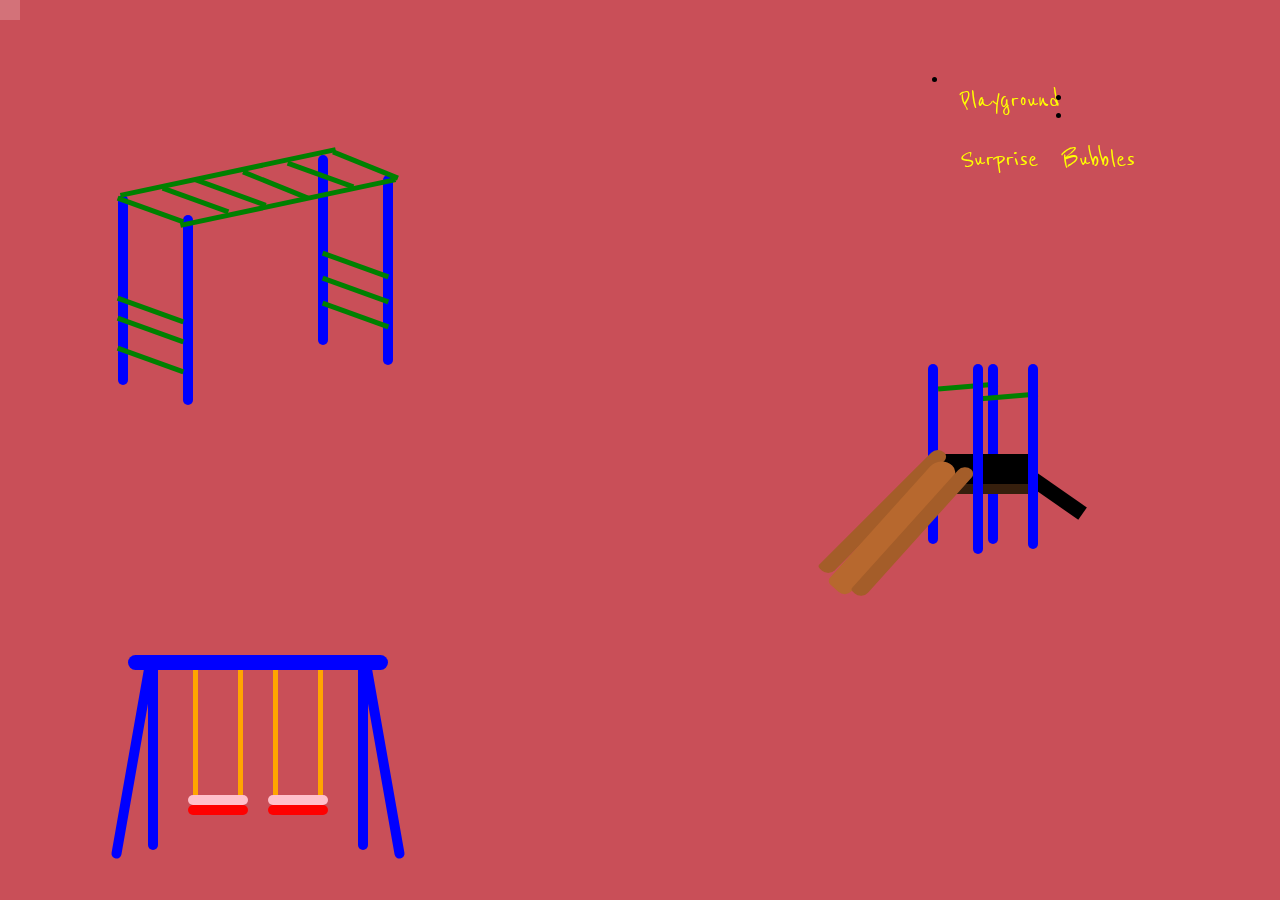
<file: index.html>
<!DOCTYPE html>
<html lang="en">
  <head>
    
    <title> Playground</title>
     <link rel="stylesheet" href="/style.css">   
<link rel="preconnect" href="https://fonts.googleapis.com">
<link rel="preconnect" href="https://fonts.gstatic.com" crossorigin>
<link href="https://fonts.googleapis.com/css2?family=Gloria+Hallelujah&family=Reenie+Beanie&family=Tourney&display=swap" rel="stylesheet">
  </head>

  <body>
    
   
    <ul class="background">
   <li></li>
   <li></li>
   <li></li>
   <li></li>
   <li></li>
   <li></li>
   <li></li>
   <li></li>
   <li></li>
   <li></li>
</ul>
    <br>
  
   <!--  <div class = "navbar">
      
    
    <nav>
   <li> <a href="index.html">Playground</a></li>
   <li> <a href= "surprise.html"> Surprise</a> </li>
   <li> <a href= "bubbles.html"> Bubbles</a> </li>
    </nav>
    </div>-->
    <br>
    
   
 <!-- <button class="button"><a href= "bubbles.html"> Bubbles</a> </button>-->
    
   <div class = "slide">
     
   
<!-- <img src = "https://cdn.glitch.com/328d3db0-b1df-4002-9e76-c4189f31127b%2Fstraight-slide.gif?v=1632293322855"
         alt = "slide"
        width="300px" />-->
 <nav>
     <ul>
  <li> <a href="index.html">Playground</a></li>
   <li> <a href= "surprise.html"> Surprise</a> </li>
   <li> <a href= "bubbles.html"> Bubbles</a> </li>
</ul>
</nav>
     
     <div class = "back-slidebars"></div>
    <div class = "back-left-pole"></div>
     <div class = "back-right-pole"></div> 
     <div class = "slide-plane"></div> 
     <div class = "slide-plane2"></div> 
    <div class = "back-slide"> </div>
     <div class = "middle-slide"> </div>
     <div class = "front-slide"> </div>
     
     
    <div class = "stairs"></div>
     <div class = "front-slidebars"></div>
     <div class = "front-left-pole"></div>
     <div class = "front-right-pole"></div>
  
     <div class = "back-bar"></div>
     <div class = "front-bar"></div>
   
    </div> 
    
    <div class = "swings">
      
    
  <!--  <img src = "https://cdn.glitch.com/328d3db0-b1df-4002-9e76-c4189f31127b%2Fswings.png?v=1632876231982"
         alt = "swings"
        width="300px" />
-->
    
      <div class = "swing-left-back-bar"></div>
      <div class = "swing-right-back-bar"></div>
      <div class = "swing-left-front-bar"></div>
      <div class = "swing-right-front-bar"></div>
      <div class = "swing-left-string"></div>
      <div class = "swing-right-string"></div>
      <div class = "swing-left-string2"></div>
      <div class = "swing-right-string2"></div>
      <div class = "swing-top-bar"></div>
      <div class = "swing-seat-top"></div>
      <div class = "swing-seat-bottom"></div>
      <div class = "swing-seat-top2"></div>
      <div class = "swing-seat-bottom2"></div>     
      
    </div>
    
    
   <div class= "monkeybars">
     
     <!--  <img src = " https://cdn.glitch.com/328d3db0-b1df-4002-9e76-c4189f31127b%2Fmonkeybars.jpg?v=1632878974459"
         alt = "Monketbars"
        width="300px" /> -->
    <div class = "backleg-left"> </div>
    <div class = "backleg-right"> </div>
     <div class = "frontleg-left"> </div>
    <div class = "frontleg-right"> </div>
     <div class = "side-bar1"> </div>
     <div class = "side-bar2"> </div>
     <div class = "side-bar3"> </div>
     <div class = "side-bar4"> </div>
     <div class = "side-bar5"> </div>
     <div class = "side-bar6"> </div>
     <div class = "back-monkeybar"> </div>
     <div class = "front-monkeybar"> </div>
   
   
    
     <div class="left-bar1"> </div>
     <div class="left-bar2"> </div>
     <div class="left-bar3"> </div>
     <div class="right-bar1"> </div>
     <div class="right-bar2"> </div>
     <div class="right-bar3"> </div>
   
    
    </div>
    
    
    
    
    
    
    
    
    
    
    
    
    
    
    
    
    
    
  </body>  
</html>
</file>
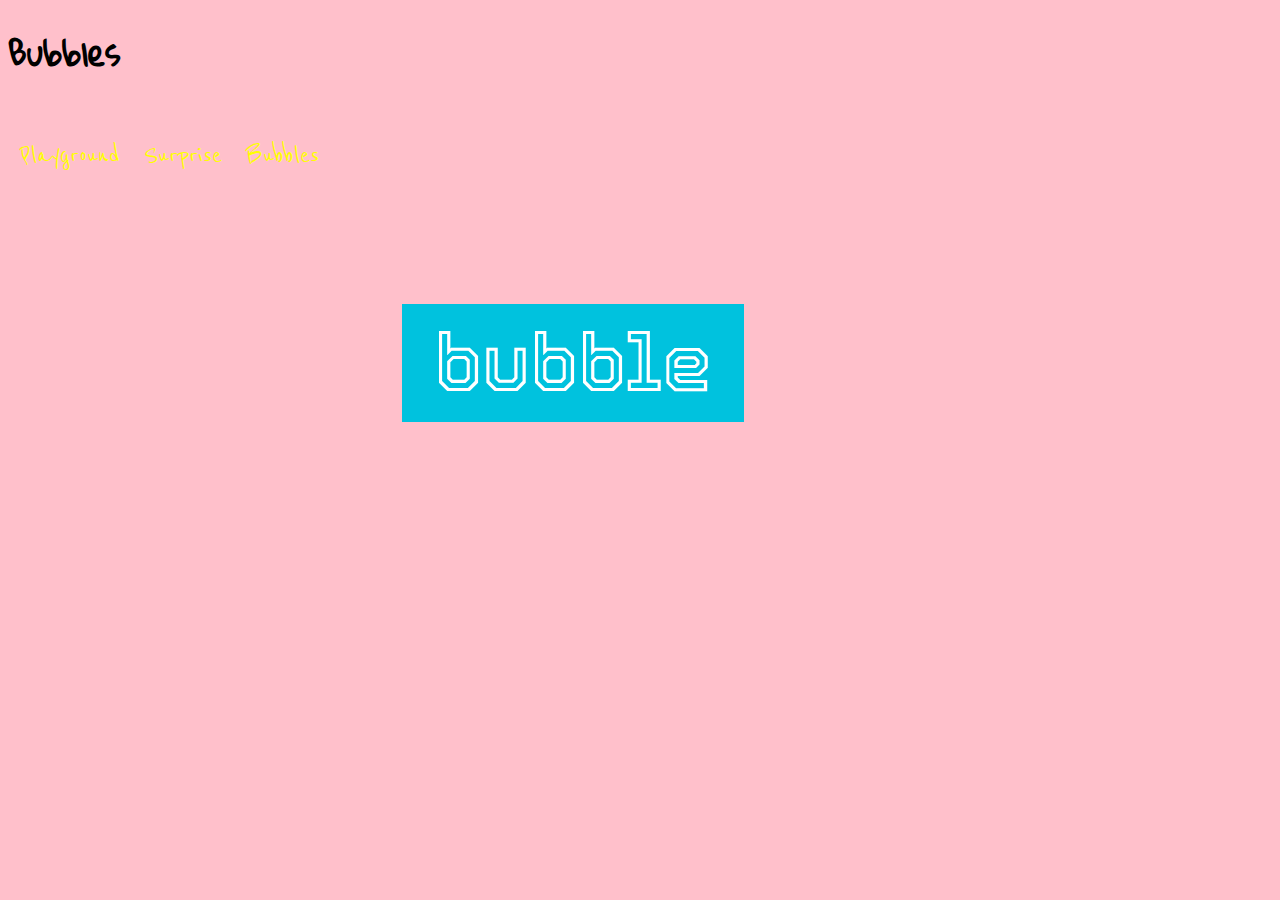
<file: bubbles.html>
<!DOCTYPE html>
<html lang="en">
  <head>
    
    <title> Playground</title>
     <link rel="stylesheet" href="/style2.css">   
   <link rel="preconnect" href="https://fonts.googleapis.com">
<link rel="preconnect" href="https://fonts.gstatic.com" crossorigin>
<link href="https://fonts.googleapis.com/css2?family=Gloria+Hallelujah&family=Reenie+Beanie&family=Tourney&display=swap" rel="stylesheet">
  </head>

  <body>
    
    
     <h1>  
    <header>Bubbles</header>
    </h1> 
    <br>
 
    
  <div class = "navbar">
      
    
    <nav>
    <a href="index.html">Playground</a>
    <a href= "surprise.html"> Surprise</a> 
    <a href= "bubbles.html"> Bubbles</a> 
    </nav>
    </div>
    
    
 
    
    
    <button type="button" onclick="alert('pop!')">bubble</button>
  
  
    
  </body>
  
</html>
</file>
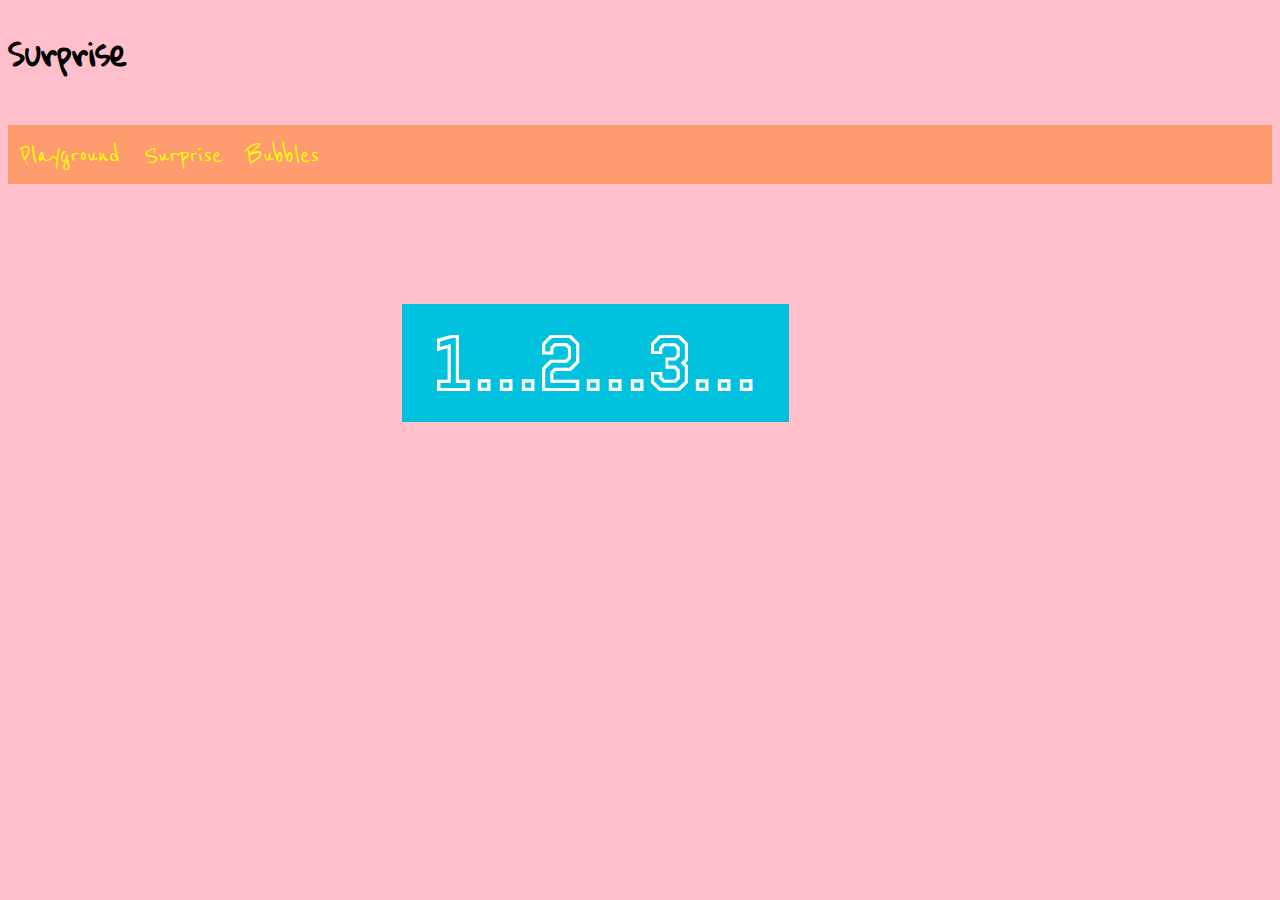
<file: surprise.html>
<!DOCTYPE html>
<html lang="en">
  <head>
    
    <title> Playground</title>
     <link rel="stylesheet" href="/style3.css">   
  <link rel="preconnect" href="https://fonts.googleapis.com">
<link rel="preconnect" href="https://fonts.gstatic.com" crossorigin>
<link href="https://fonts.googleapis.com/css2?family=Gloria+Hallelujah&family=Reenie+Beanie&family=Tourney&display=swap" rel="stylesheet">
  </head>

  <body>
    
    <h1>
      
    <header>Surprise</header>
    </h1> 
    <br>
    <div class = "navbar">
      
    
    <nav>
    <a href="index.html">Playground</a>
    <a href= "surprise.html"> Surprise</a> 
    <a href= "bubbles.html"> Bubbles</a> 
    </nav>
    </div>
      <button type="button" onclick="alert('surprise!')">1...2...3...</button>
    
    
  </body>
</html>
</file>
<file: style.css>
/*body{
  background-color: pink;
  
}*/

/*.navbar {
  width: 100%;
  background-color: #fe9c6f;
  overflow: auto;
}

.navbar a {
  float: left;
  padding: 12px;
  color: yellow;
  text-decoration: none;
  font-size: 17px;
}

.navbar a:hover {
  background-color: #00C2DE;
}

.active {
  background-color: #04AA6D;
}*/
/*@key frames is from animated css website https://wweb.dev/resources/animated-css-background-generator/ */
@keyframes animate {
    0%{
        transform: translateY(0) rotate(0deg);
        opacity: 1;
        border-radius: 0;
    }
    100%{
        transform: translateY(-1000px) rotate(720deg);
        opacity: 0;
        border-radius: 50%;
    }
}

.background {
    position: fixed;
    width: 100vw;
    height: 100vh;
    top: 0;
    left: 0;
    margin: 0;
    padding: 0;
    background: #c94f58;
    overflow: hidden;
}
.background li {
    position: absolute;
    display: block;
    list-style: none;
    width: 20px;
    height: 20px;
    background: rgba(255, 255, 255, 0.2);
    animation: animate 19s linear infinite;
}




.background li:nth-child(0) {
    left: 59%;
    width: 77px;
    height: 77px;
    bottom: -77px;
    animation-delay: 1s;
}
.background li:nth-child(1) {
    left: 49%;
    width: 60px;
    height: 60px;
    bottom: -60px;
    animation-delay: 5s;
}
.background li:nth-child(2) {
    left: 46%;
    width: 191px;
    height: 191px;
    bottom: -191px;
    animation-delay: 5s;
}
.background li:nth-child(3) {
    left: 55%;
    width: 133px;
    height: 133px;
    bottom: -133px;
    animation-delay: 11s;
}
.background li:nth-child(4) {
    left: 11%;
    width: 105px;
    height: 105px;
    bottom: -105px;
    animation-delay: 9s;
}
.background li:nth-child(5) {
    left: 28%;
    width: 88px;
    height: 88px;
    bottom: -88px;
    animation-delay: 7s;
}
.background li:nth-child(6) {
    left: 18%;
    width: 164px;
    height: 164px;
    bottom: -164px;
    animation-delay: 12s;
}
.background li:nth-child(7) {
    left: 11%;
    width: 131px;
    height: 131px;
    bottom: -131px;
    animation-delay: 19s;
}
.background li:nth-child(8) {
    left: 0%;
    width: 103px;
    height: 103px;
    bottom: -103px;
    animation-delay: 2s;
}
.background li:nth-child(9) {
    left: 71%;
    width: 69px;
    height: 69px;
    bottom: -69px;
    animation-delay: 30s;
}

/*my originalcode */
li a {
  float: left;
  padding: 12px;
  color: yellow;
  text-decoration: none;
  font-size: 30px;
  font-family: 'Reenie Beanie', cursive;
}

li a:hover {
  background-color: #00C2DE;
}

active {
  background-color: #04AA6D;
}
.button {
  position: relative;
  top:600px;
  left: 600px;
  background-color: #4CAF50; /* Green */
  border: none;
  color: white;
  padding: 30px 50px;
  text-align: center;
  text-decoration: none;
  display: inline-block;
  font-size: 25px;
  font-family: 'Tourney', cursive;
  margin: 4px 2px;
  cursor: pointer;
}
.slide{
  position: relative;
  padding-top: 10px;
  padding-left: 900px;
  padding-right: 100px;
}
.back-slide{
  position: absolute;
  top: 460px;
  left: 790px;
  width: 170px;
  height: 15px;
  background-color: #a45d29;
  border-radius: 15px 50px 30px;
  transform: rotate(-45deg);
}
.middle-slide{
  position: absolute;
  top: 470px;
  left: 800px;
  width: 170px;
  height: 25px;
  background-color: #b7682e;
  border-radius: 15px 50px 30px 30px;
  transform: rotate(-48deg);
}
.front-slide{
  position: absolute;
  top: 480px;
  left: 820px;
  width: 170px;
  height: 15px;
  background-color: #a45d29;
  border-radius: 15px 50px 30px;
  transform: rotate(-48deg);
}

.back-left-pole{
  position: absolute;
  top: 320px;
  left: 920px;
  width: 10px;
  height: 180px;
  background-color: blue;
  border-radius:  30px;
 
}

.back-right-pole{
  position: absolute;
  top: 320px;
  left: 980px;
  width: 10px;
  height: 180px;
  background-color: blue;
  border-radius: 30px;
}

.back-slidebars{
  position: absolute;
  top: 340px;
  left: 930px;
  width: 60px;
  height:5px;
  background-color: green;
  transform: rotate(-5deg);
}

.slide-plane{
  position: absolute;
  top: 410px;
  left: 935px;
  width: 85px;
  height:40px;
  background-color: black;
  
}
.slide-plane2{
  position: absolute;
  top: 440px;
  left: 935px;
  width: 85px;
  height:10px;
  background-color: #361f0d;
  
}


.front-slidebars{ 
 position: absolute;
  top: 350px;
  left: 970px;
  width: 60px;
  height:5px;
  background-color: green;
  transform: rotate(-5deg);
}

.front-left-pole{
  position: absolute;
  top: 320px;
  left: 965px;
  width: 10px;
  height: 190px;
  background-color: blue;
  border-radius: 30px;
}
.front-right-pole{
  position: absolute;
  top: 320px;
  left: 1020px;
  width: 10px;
  height: 185px;
  background-color: blue;
  border-radius: 30px;
}

.stairs{
  position: absolute;
  top: 445px;
  left: 1020px;
  width: 60px;
  height:15px;
  background-color: black;
  transform: rotate(35deg);
}


.swings{
  position: relative;
  padding-top: 500px;
  padding-left: 100px;
  padding-right: 100px;
}




.swing-left-back-bar{
  position: absolute;
  top: 520px;
  left: 140px;
  width: 10px;
  height: 190px;
  background-color: blue;
  border-radius:  30px;
 
}

.swing-right-back-bar{
  position: absolute;
  top: 520px;
  left: 350px;
  width: 10px;
  height: 190px;
  background-color: blue;
  border-radius:  30px;
 
}

.swing-left-front-bar{
  position: absolute;
  top: 520px;
  left: 120px;
  width: 10px;
  height: 200px;
  background-color: blue;
  border-radius:  30px;
  transform: rotate(10deg);
}
.swing-right-front-bar{
 position: absolute;
  top: 520px;
  left: 370px;
  width: 10px;
  height: 200px;
  background-color: blue;
  border-radius:  30px;
  transform: rotate(-10deg);
}
.swing-left-string{
  position: absolute;
  top: 520px;
  left: 185px;
  width: 5px;
  height: 140px;
  background-color: orange;
  border-radius:  30px;
}
.swing-right-string{
   position: absolute;
  top: 520px;
  left: 230px;
  width: 5px;
  height: 140px;
  background-color: orange;
  border-radius:  30px;
}
.swing-left-string2{
  position: absolute;
  top: 520px;
  left: 265px;
  width: 5px;
  height: 140px;
  background-color: orange;
  border-radius:  30px;
}
.swing-right-string2{
  position: absolute;
  top: 520px;
  left: 310px;
  width: 5px;
  height: 140px;
  background-color: orange;
  border-radius:  30px;
}

.swing-top-bar{
  position: absolute;
  top: 515px;
  left: 120px;
  width: 260px;
  height:15px;
  background-color: blue;
  border-radius:  30px;
  
}
.swing-seat-top{
  position: absolute;
  top: 655px;
  left: 180px;
  width: 60px;
  height:10px;
  background-color: pink;
  border-radius:  80px;
}
.swing-seat-bottom{
  position: absolute;
  top: 665px;
  left: 180px;
  width: 60px;
  height:10px;
  background-color: red;
  border-radius:  80px;
}
.swing-seat-top2{
  position: absolute;
  top: 655px;
  left: 260px;
  width: 60px;
  height:10px;
  background-color: pink;
  border-radius:  80px;
}
.swing-seat-bottom2{
  position: absolute;
  top: 665px;
  left: 260px;
  width: 60px;
  height:10px;
  background-color: red;
  border-radius:  80px;
}

.monkeybars{
  position:absolute;
  top: 125px;
  padding-left: 100px;
  padding-right: 100px;
}

.side-bar1{
  position: absolute;
  top: 50px;
  left: 140px;
  width: 5px;
  height:70px;
  background-color: green;
  transform: rotate(-70deg);
}
.side-bar2{
  position: absolute;
  top: 40px;
  left: 185px;
  width: 5px;
  height:70px;
  background-color: green;
  transform: rotate(-70deg);
}
.side-bar3{
  position: absolute;
  top: 30px;
  left: 220px;
  width: 5px;
  height:75px;
  background-color: green;
  transform: rotate(-70deg);
}
.side-bar4{
   position: absolute;
  top: 25px;
  left: 265px;
  width: 5px;
  height:70px;
  background-color: green;
  transform: rotate(-68deg);
}
.side-bar5{
  position: absolute;
  top: 15px;
  left: 310px;
  width: 5px;
  height:70px;
  background-color: green;
  transform: rotate(-70deg);
}
.side-bar6{
  position: absolute;
  top: 5px;
  left: 355px;
  width: 5px;
  height:70px;
  background-color: green;
  transform: rotate(-68deg);
}
.back-monkeybar{
  position: absolute;
  top: 45px;
  left: 110px;
  width: 220px;
  height:5px;
  background-color: green;
  transform: rotate(-12deg);
}

.front-monkeybar{
 position: absolute;
  top: 75px;
  left: 170px;
  width: 220px;
  height:5px;
  background-color: green;
  transform: rotate(-12deg);
}
.backleg-left{
  position: absolute;
  top: 70px;
  left: 110px;
  width: 10px;
  height: 190px;
  background-color: blue;
  border-radius: 30px;
}
.backleg-right{
  position: absolute;
  top: 90px;
  left: 175px;
  width: 10px;
  height: 190px;
  background-color: blue;
  border-radius: 30px;
}
.frontleg-left{
  position: absolute;
  top: 30px;
  left: 310px;
  width: 10px;
  height: 190px;
  background-color: blue;
  border-radius: 30px;
}
.frontleg-right{
  position: absolute;
  top: 50px;
  left: 375px;
  width: 10px;
  height: 190px;
  background-color: blue;
  border-radius: 30px;
}
.left-bar1{
  position: absolute;
  top: 150px;
  left: 140px;
  width: 5px;
  height:70px;
  background-color: green;
  transform: rotate(-70deg);
}
.left-bar2{
  position: absolute;
  top: 170px;
  left: 140px;
  width: 5px;
  height:70px;
  background-color: green;
  transform: rotate(-70deg);
}
.left-bar3{
  position: absolute;
  top: 200px;
  left: 140px;
  width: 5px;
  height:70px;
  background-color: green;
  transform: rotate(-70deg);
}
.right-bar1{
  position: absolute;
  top: 105px;
  left: 345px;
  width: 5px;
  height:70px;
  background-color: green;
  transform: rotate(-70deg);
}
.right-bar2{
  position: absolute;
  top: 130px;
  left: 345px;
  width: 5px;
  height:70px;
  background-color: green;
  transform: rotate(-70deg);

}
.right-bar3{
  position: absolute;
  top: 155px;
  left: 345px;
  width: 5px;
  height:70px;
  background-color: green;
  transform: rotate(-70deg);
}
</file>
<file: style2.css>
body{
  background-color: pink;

}
header{
  font-family: 'Gloria Hallelujah', cursive;
}

navbar {
  width: 100%;
  background-color: #fe9c6f;
  overflow: auto;
}

.navbar a {
  float: left;
  padding: 12px;
  color: yellow;
  text-decoration: none;
  font-size: 30px;
  font-family: 'Reenie Beanie', cursive;
}

.navbar a:hover {
  background-color: #00C2DE;
}

.active {
  background-color: #04AA6D;
}

button {
  position: absolute;
  top:300px;
  left: 400px;
  background-color: #00c2de; 
  border: none;
  color: white;
  padding: 15px 32px;
  text-align: center;
  text-decoration: none;
  display: inline-block;
  font-size: 80px;
  font-family: 'Tourney', cursive;
  margin: 4px 2px;
  cursor: pointer;
}
</file>
<file: style3.css>
body{
  background-color: pink;
  
}
header{
  font-family: 'Gloria Hallelujah', cursive;
}

.navbar {
  width: 100%;
  background-color: #fe9c6f;
  overflow: auto;
}

.navbar a {
  float: left;
  padding: 12px;
  color: yellow;
  text-decoration: none;
  font-size: 30px;
  font-family: 'Reenie Beanie', cursive;
}

.navbar a:hover {
  background-color: #00C2DE;
}

.active {
  background-color: #04AA6D;
}
button {
  position: absolute;
  top:300px;
  left: 400px;
  background-color: #00c2de; 
  border: none;
  color: white;
  padding: 15px 32px;
  text-align: center;
  text-decoration: none;
  display: inline-block;
  font-size: 80px;
  font-family: 'Tourney', cursive;
  margin: 4px 2px;
  cursor: pointer;
}
</file>
